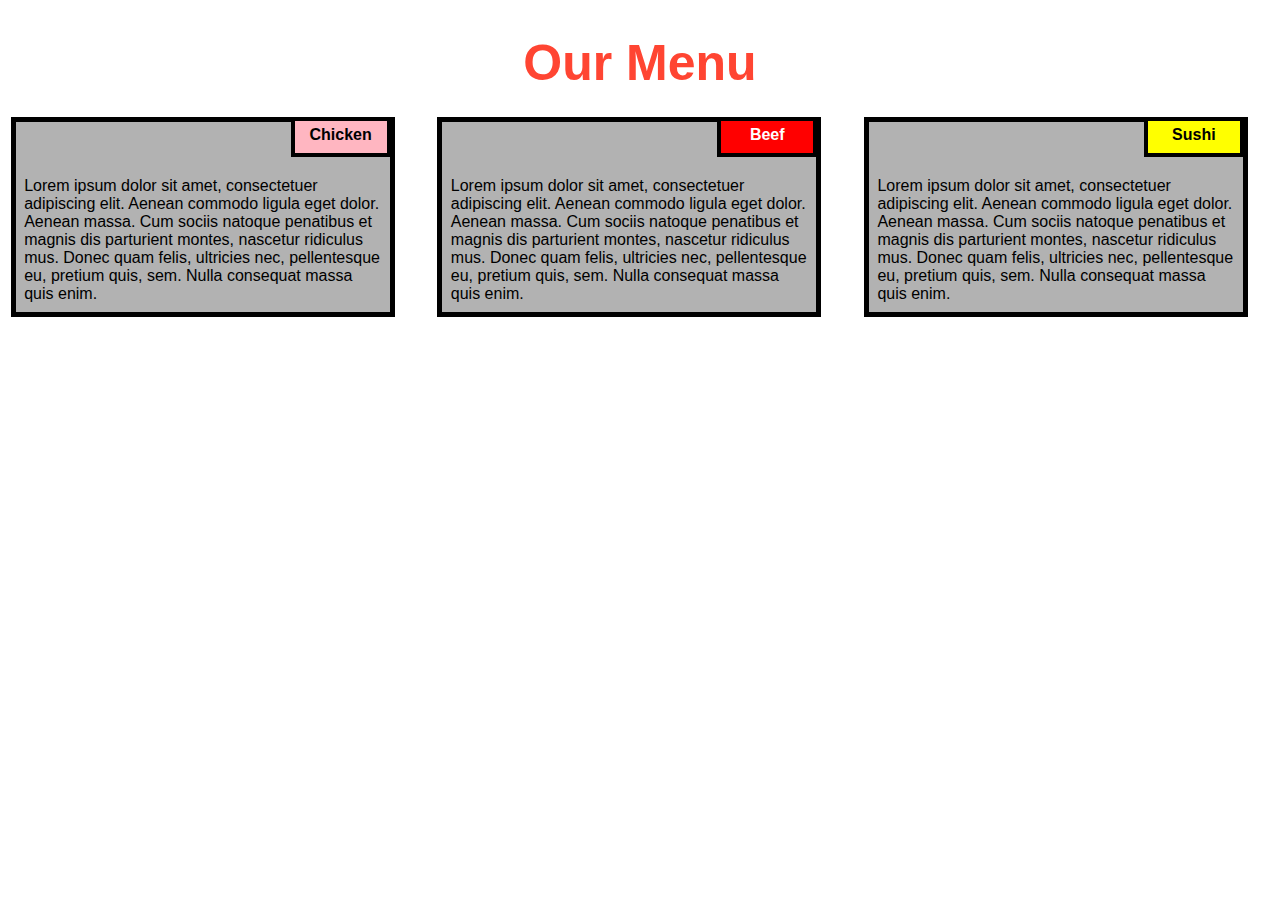
<file: mod2_solution/index.html>
<!DOCTYPE html>
<html>
<head>

<title>Responsive Layout</title>
<meta name="viewport" content="width=device-width, initial-scale=1">
<link rel="stylesheet" type="text/css" href="style.css">

</head>
<body>
<h1>Our Menu</h1>



  <div class="col-large-4 col-medium-6 col-small-12">
  	<div class="box">
  		<p class="content-name name1">Chicken</p>
  		<p class="content">Lorem ipsum dolor sit amet, consectetuer adipiscing elit. Aenean commodo ligula eget dolor. Aenean massa. Cum sociis natoque penatibus et magnis dis parturient montes, nascetur ridiculus mus. Donec quam felis, ultricies nec, pellentesque eu, pretium quis, sem. Nulla consequat massa quis enim.</p>
  	</div>
  </div>

  <div class="col-large-4 col-medium-6 col-small-12">
  	<div class="box">
   		<p class="content-name name2">Beef</p>
   		<p class="content">Lorem ipsum dolor sit amet, consectetuer adipiscing elit. Aenean commodo ligula eget dolor. Aenean massa. Cum sociis natoque penatibus et magnis dis parturient montes, nascetur ridiculus mus. Donec quam felis, ultricies nec, pellentesque eu, pretium quis, sem. Nulla consequat massa quis enim.</p>
  	</div>
  </div>

  <div class="col-large-4 col-medium-12 col-small-12">
  	<div class="box">
  		<p class="content-name name3">Sushi</p>
  		<p class="content">Lorem ipsum dolor sit amet, consectetuer adipiscing elit. Aenean commodo ligula eget dolor. Aenean massa. Cum sociis natoque penatibus et magnis dis parturient montes, nascetur ridiculus mus. Donec quam felis, ultricies nec, pellentesque eu, pretium quis, sem. Nulla consequat massa quis enim.</p>
  	</div>	
  </div>

</body>
</html>
</file>
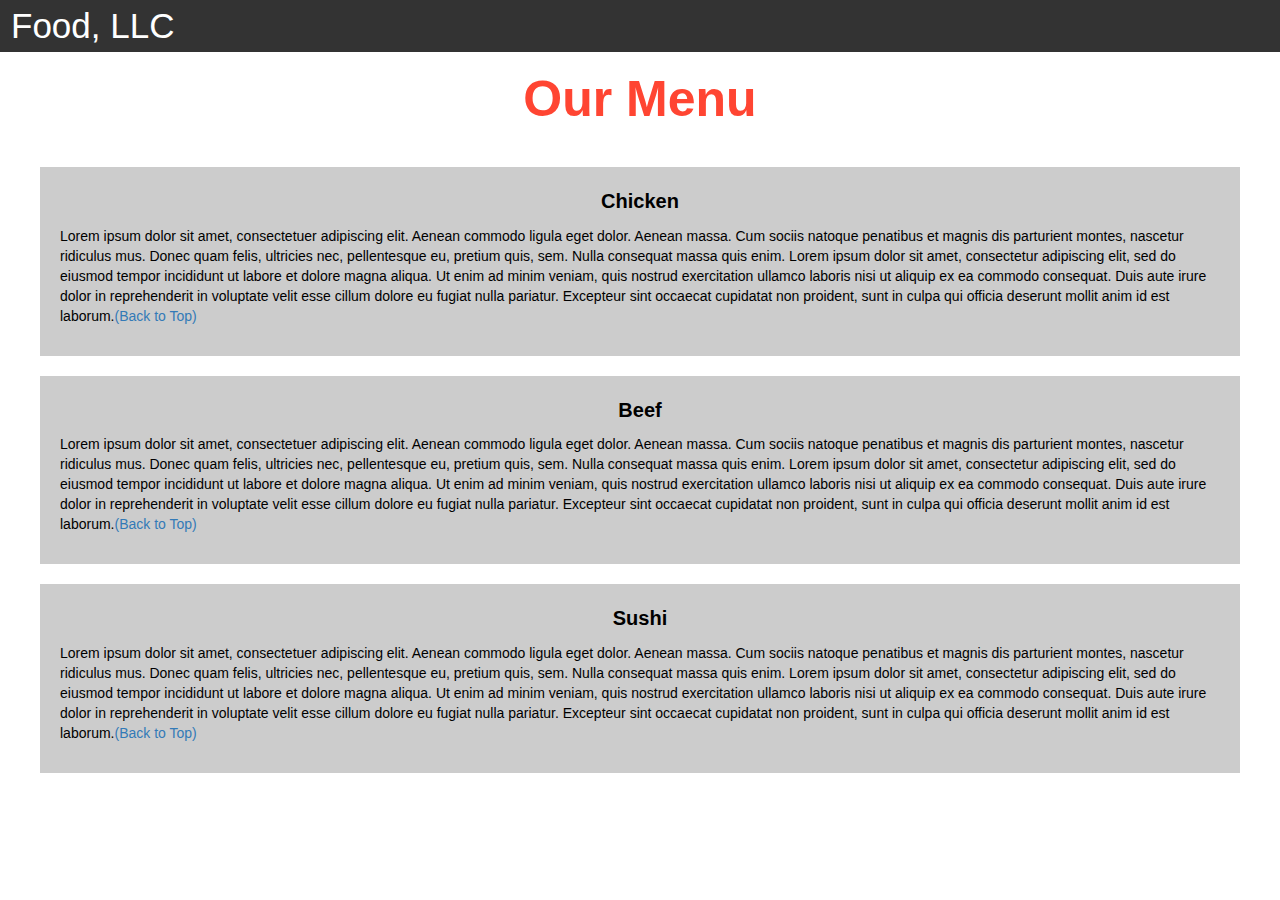
<file: mod3_solution/index.html>
<!DOCTYPE html>
<html>
<head>

<title>Module 3</title>

  <meta name="viewport" content="width=device-width, initial-scale=1">
  <link rel="stylesheet" href="https://maxcdn.bootstrapcdn.com/bootstrap/3.3.7/css/bootstrap.min.css">
  <script src="https://ajax.googleapis.com/ajax/libs/jquery/3.3.1/jquery.min.js"></script>
  <script src="https://maxcdn.bootstrapcdn.com/bootstrap/3.3.7/js/bootstrap.min.js"></script>

</head>

<meta name="viewport" content="width=device-width, initial-scale=1">
<link rel="stylesheet" type="text/css" href="style.css">



<body>


<nav class="navbar" id="top">
  <div class="container-fluid">

    <div class="navbar-header">
      <button type="button" class="navbar-toggle" data-toggle="collapse" data-target="#myNavbar">
        <span class="icon-bar"></span>
        <span class="icon-bar"></span>
        <span class="icon-bar"></span> 
      </button>
      <a class="navbar-brand" href="#">Food, LLC</a>
    </div>

    <div class="collapse" id="myNavbar">
      <ul class="nav navbar-nav visible-xs">
        <li><a class="menu-item" href="#">Chicken</a></li>
        <li><a class="menu-item" href="#">Beef</a></li> 
        <li><a class="menu-item" href="#">Sushi</a></li> 
      </ul>
    </div>

  </div>
</nav>

<h1 class="main-title">Our Menu</h1>



<div class="row">

  <div class="col-large-4 col-medium-6 col-small-12">
    <div class="content-box">
      <p class="item-name">Chicken</p>
      <p>Lorem ipsum dolor sit amet, consectetuer adipiscing elit. Aenean commodo ligula eget dolor. Aenean massa. Cum sociis natoque penatibus et magnis dis parturient montes, nascetur ridiculus mus. Donec quam felis, ultricies nec, pellentesque eu, pretium quis, sem. Nulla consequat massa quis enim. Lorem ipsum dolor sit amet, consectetur adipiscing elit, sed do eiusmod tempor incididunt ut labore et dolore magna aliqua. Ut enim ad minim veniam, quis nostrud exercitation ullamco laboris nisi ut aliquip ex ea commodo consequat. Duis aute irure dolor in reprehenderit in voluptate velit esse cillum dolore eu fugiat nulla pariatur. Excepteur sint occaecat cupidatat non proident, sunt in culpa qui officia deserunt mollit anim id est laborum.<a href="#top">(Back to Top)</a></p>
    </div>
  </div>

  <div class="col-large-4 col-medium-6 col-small-12">
    <div class="content-box">
      <p class="item-name">Beef</p>
      <p>Lorem ipsum dolor sit amet, consectetuer adipiscing elit. Aenean commodo ligula eget dolor. Aenean massa. Cum sociis natoque penatibus et magnis dis parturient montes, nascetur ridiculus mus. Donec quam felis, ultricies nec, pellentesque eu, pretium quis, sem. Nulla consequat massa quis enim. Lorem ipsum dolor sit amet, consectetur adipiscing elit, sed do eiusmod tempor incididunt ut labore et dolore magna aliqua. Ut enim ad minim veniam, quis nostrud exercitation ullamco laboris nisi ut aliquip ex ea commodo consequat. Duis aute irure dolor in reprehenderit in voluptate velit esse cillum dolore eu fugiat nulla pariatur. Excepteur sint occaecat cupidatat non proident, sunt in culpa qui officia deserunt mollit anim id est laborum.<a href="#top">(Back to Top)</a></p>
    </div>
  </div>


  <div class="col-large-4 col-medium-12 col-small-12">
    <div class="content-box">
      <p class="item-name">Sushi</p>
      <p>Lorem ipsum dolor sit amet, consectetuer adipiscing elit. Aenean commodo ligula eget dolor. Aenean massa. Cum sociis natoque penatibus et magnis dis parturient montes, nascetur ridiculus mus. Donec quam felis, ultricies nec, pellentesque eu, pretium quis, sem. Nulla consequat massa quis enim. Lorem ipsum dolor sit amet, consectetur adipiscing elit, sed do eiusmod tempor incididunt ut labore et dolore magna aliqua. Ut enim ad minim veniam, quis nostrud exercitation ullamco laboris nisi ut aliquip ex ea commodo consequat. Duis aute irure dolor in reprehenderit in voluptate velit esse cillum dolore eu fugiat nulla pariatur. Excepteur sint occaecat cupidatat non proident, sunt in culpa qui officia deserunt mollit anim id est laborum.<a href="#top">(Back to Top)</a></p>
    </div>
  </div>

</div>


</body>
</html>
</file>
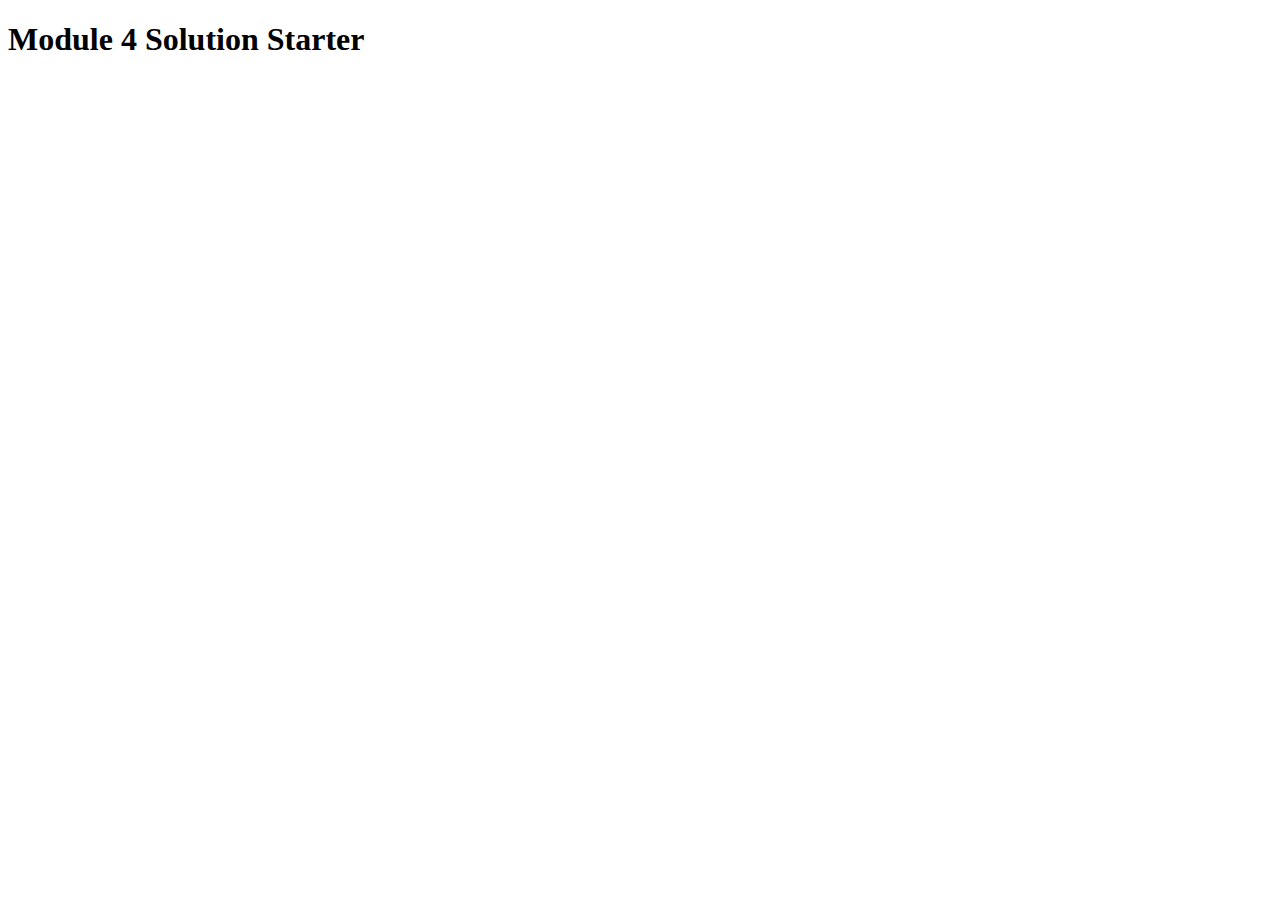
<file: mod4_solution/index.html>
<!DOCTYPE html>
<html>
<head>
  <meta charset="utf-8">
  <title>Module 4 Solution Starter</title>
  <script src="SpeakHello.js"></script>
  <script src="SpeakGoodBye.js"></script>
  <script src="script.js"></script>
</head>
<body>
  <h1>Module 4 Solution Starter</h1>
</body>
</html>
</file>
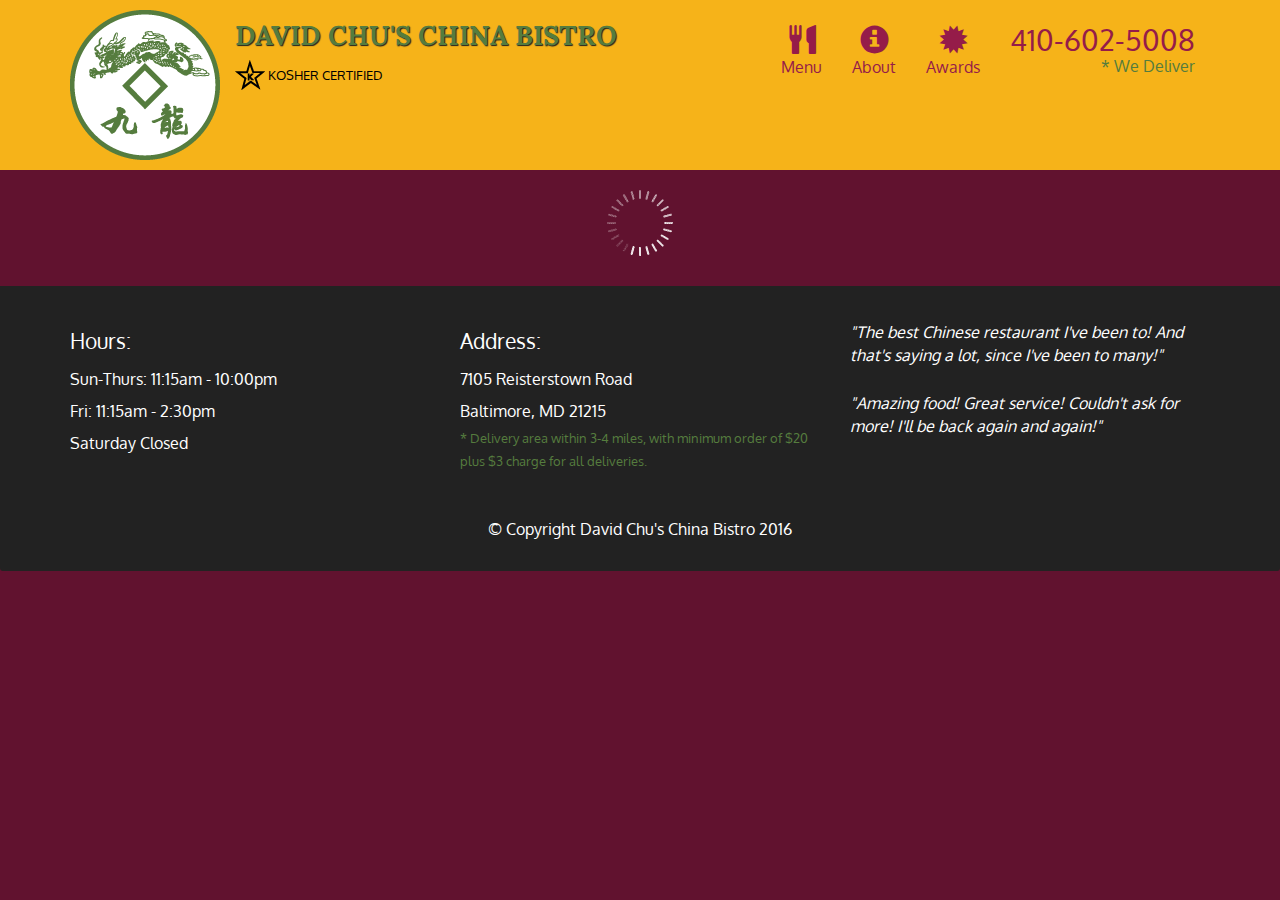
<file: mod5_solution/index.html>
<!doctype html>
<html lang="en">
  <head>
    <meta charset="utf-8">
    <meta http-equiv="X-UA-Compatible" content="IE=edge">
    <meta name="viewport" content="width=device-width, initial-scale=1">
    <title>David Chu's China Bistro</title>
    <link rel="stylesheet" href="css/bootstrap.min.css">
    <link rel="stylesheet" href="css/styles.css">
    <link href='https://fonts.googleapis.com/css?family=Oxygen:400,300,700' rel='stylesheet' type='text/css'>
    <link href='https://fonts.googleapis.com/css?family=Lora' rel='stylesheet' type='text/css'>
  </head>
<body>
  <header>
    <nav id="header-nav" class="navbar navbar-default">
      <div class="container">
        <div class="navbar-header">
          <a href="index.html" class="pull-left visible-md visible-lg">
            <div id="logo-img" alt="Logo image"></div>
          </a>

          <div class="navbar-brand">
            <a href="index.html"><h1>David Chu's China Bistro</h1></a>
            <p>
              <img src="images/star-k-logo.png" alt="Kosher certification">
              <span>Kosher Certified</span>
            </p>
          </div>

          <button id="navbarToggle" type="button" class="navbar-toggle collapsed" data-toggle="collapse" data-target="#collapsable-nav" aria-expanded="false">
            <span class="sr-only">Toggle navigation</span>
            <span class="icon-bar"></span>
            <span class="icon-bar"></span>
            <span class="icon-bar"></span>
          </button>
        </div>
        
        <div id="collapsable-nav" class="collapse navbar-collapse">
           <ul id="nav-list" class="nav navbar-nav navbar-right">
            <li id="navHomeButton" class="visible-xs active">
              <a href="index.html">
                <span class="glyphicon glyphicon-home"></span> Home</a>
            </li>
            <li id="navMenuButton">
              <a href="#" onclick="$dc.loadMenuCategories();">
                <span class="glyphicon glyphicon-cutlery"></span><br class="hidden-xs"> Menu</a>
            </li>
            <li>
              <a href="#">
                <span class="glyphicon glyphicon-info-sign"></span><br class="hidden-xs"> About</a>
            </li>
            <li>
              <a href="#">
                <span class="glyphicon glyphicon-certificate"></span><br class="hidden-xs"> Awards</a>
            </li>
            <li id="phone" class="hidden-xs">
              <a href="tel:410-602-5008">
                <span>410-602-5008</span></a><div>* We Deliver</div>
            </li>
          </ul><!-- #nav-list -->
        </div><!-- .collapse .navbar-collapse -->
      </div><!-- .container -->
    </nav><!-- #header-nav -->
  </header>

  <div id="call-btn" class="visible-xs">
    <a class="btn" href="tel:410-602-5008">
    <span class="glyphicon glyphicon-earphone"></span>
    410-602-5008
    </a>
  </div>
  <div id="xs-deliver" class="text-center visible-xs">* We Deliver</div>

  <div id="main-content" class="container"></div>

  <footer class="panel-footer">
    <div class="container">
      <div class="row">
        <section id="hours" class="col-sm-4">
          <span>Hours:</span><br>
          Sun-Thurs: 11:15am - 10:00pm<br>
          Fri: 11:15am - 2:30pm<br>
          Saturday Closed
          <hr class="visible-xs">
        </section>
        <section id="address" class="col-sm-4">
          <span>Address:</span><br>
          7105 Reisterstown Road<br>
          Baltimore, MD 21215
          <p>* Delivery area within 3-4 miles, with minimum order of $20 plus $3 charge for all deliveries.</p>
          <hr class="visible-xs">
        </section>
        <section id="testimonials" class="col-sm-4">
          <p>"The best Chinese restaurant I've been to! And that's saying a lot, since I've been to many!"</p>
          <p>"Amazing food! Great service! Couldn't ask for more! I'll be back again and again!"</p>
        </section>
      </div>
      <div class="text-center">&copy; Copyright David Chu's China Bistro 2016</div>
    </div>
  </footer>

  <!-- jQuery (Bootstrap JS plugins depend on it) -->
  <script src="js/jquery-2.1.4.min.js"></script>
  <script src="js/bootstrap.min.js"></script>
  <script src="js/ajax-utils.js"></script>
  <script src="js/script.js"></script>
</body>
</html>
</file>
<file: mod2_solution/style.css>
* {
  box-sizing: border-box;
}

body{
	margin: 0;
	padding: 0;
  font-family: "Comic Sans MS", cursive, sans-serif;
}

.row{
  margin-top: 5%;
  margin-bottom: 5%;
}

h1 {
  margin-bottom: 15px;
  text-align: center;
  color: #ff4532;
  font-size: 50px;
}


.box{
  width: 100%;
  overflow: none;
}


.content-name{
  overflow: none;
  text-align: center;
  border: 4px solid black;
  width: 100px;
  height: 40px;
  padding: 5px;
  float: right;
  margin-right: 36px;
  margin-top: 0px;
  font-weight: bold;
  position: relative;
}

.content{
  border: 5px solid black;
  width: 90%;
  height: auto;
  margin: 2.5%;
  color: black
  font-size: 25px;
  padding: 2%;
  padding-top: 55px;
  background-color: rgba(0,0,0,0.3);
}

.name1{
  background-color: #FFB6C1;
}

.name2{
  color: white;
  background-color: #FF0000;
}
.name3{
  background-color: #FFFF00;
}


/********** Large devices only **********/
@media (min-width: 992px) {
  .col-large-4 {
  	float: left;
    width: 33.33%;
  }
}
/********** Medium devices only **********/
@media (min-width: 768px) and (max-width: 991px) {
  .col-medium-6,.col-medium-12 {
    float: left;
  }
  .col-medium-6 {
    width: 50%;
  }
  .col-medium-12 {
    margin-left: -10px;
    width: 100%;
  }
  .name3{
    margin-right: 65px;
    width: 100px;
  }
}

@media (min-width: 0px) and (max-width: 767px) {
  .col-small-12 {
  	float: left;
    width: 100%;
  }
  .content-name{
    margin-right: 30px;
  }
}
</file>
<file: mod3_solution/style.css>
.container-fluid{
	margin: 0;
	padding: 0;
}

.navbar{
	border-radius: 0px;
	background-color: rgba(0,0,0,0.8);
}

.navbar-brand{
  font-size: 35px;
  color: white;
  padding-left: 25px;
}

.navbar-brand:hover{
	color: white;
}

.nav{
	margin: 0;
	padding: 0;
}

.navbar-nav{
  font-size: 25px;
  text-align: center;
  margin: 0;
  padding: 0;
}

.navbar-toggle{
	border: 2px solid white;
	margin-right: 25px;
}

.icon-bar{
	background-color: white;
}


.main-title{
  margin-bottom: 15px;
  text-align: center;
  color: #ff4532;
  font-size: 50px;
  font-family: "Comic Sans MS", cursive, sans-serif;
  font-weight: bold;
}

li{
	box-sizing: border-box;
	width: 100%;
}

.menu-item{
	padding: 0;
	margin: 0;
	width: 100%;
	background-color: white;
	border-bottom: 1px solid black;
	color: black;
	display: block;
}

.menu-item:hover{
	background-color: rgba(0,0,0,0.9);
	color: rgba(0,0,0,0.4);
}



.row{
	margin: 20px;
}

.content-box{
	margin: 20px;
	width: auto;
	height: auto;
	color: black;
	background-color: rgba(0,0,0,0.2);
	font-family: "Comic Sans MS", cursive, sans-serif;
	padding: 20px;
}

.item-name{
	text-align: center;
	font-size: 20px;
	font-weight: bold;
}

#top{

}
</file>
<file: mod5_solution/css/styles.css>
body {
  font-size: 16px;
  color: #fff;
  background-color: #61122f;
  font-family: 'Oxygen', sans-serif;
}

/** HEADER **/
#header-nav {
  background-color: #f6b319;
  border-radius: 0;
  border: 0;
}

#logo-img {
  background: url('../images/restaurant-logo_large.png') no-repeat;
  width: 150px;
  height: 150px;
  margin: 10px 15px 10px 0;
}

.navbar-brand {
  padding-top: 25px;
}
.navbar-brand h1 { /* Restaurant name */
  font-family: 'Lora', serif;
  color: #557c3e;
  font-size: 1.5em;
  text-transform: uppercase;
  font-weight: bold;
  text-shadow: 1px 1px 1px #222;
  margin-top: 0;
  margin-bottom: 0;
  line-height: .75;
}
.navbar-brand a:hover, .navbar-brand a:focus {
  text-decoration: none;
}
.navbar-brand p { /* Kosher cert */
  color: #000;
  text-transform: uppercase;
  font-size: .7em;
  margin-top: 15px;
}
.navbar-brand p span { /* Star-K */
  vertical-align: middle;
}

#nav-list {
  margin-top: 10px;
}
#nav-list a {
  color: #951C49;
  text-align: center;
}
#nav-list a:hover {
  background: #E7E7E7;
}
#nav-list a span {
  font-size: 1.8em;
}

#phone {
  margin-top: 5px;
}
#phone a { /* Phone number */
  text-align: right;
  padding-bottom: 0;
}
#phone div { /* We Deliver */
  color: #557c3e;
  text-align: right;
  padding-right: 15px;
}

.navbar-header button.navbar-toggle, .navbar-header .icon-bar {
  border: 1px solid #61122f;
}
.navbar-header button.navbar-toggle {
  clear: both;
  margin-top: -30px;
}
/* END HEADER */

/* FOOTER */
.panel-footer {
  margin-top: 30px;
  padding-top: 35px;
  padding-bottom: 30px;
  background-color: #222;
  border-top: 0;
}
.panel-footer div.row {
  margin-bottom: 35px;
}
#hours, #address {
  line-height: 2;
}
#hours > span, #address > span {
  font-size: 1.3em;
}
#address p {
  color: #557c3e;
  font-size: .8em;
  line-height: 1.8;
}
#testimonials {
  font-style: italic;
}
#testimonials p:nth-child(2) {
  margin-top: 25px;
}
/* END FOOTER */



/* HOME PAGE */
.container .jumbotron {
  box-shadow: 0 0 50px #3F0C1F;
  border: 2px solid #3F0C1F;
}

#menu-tile, #specials-tile, #map-tile {
  height: 250px;
  width: 100%;
  margin-bottom: 15px;
  position: relative;
  border: 2px solid #3F0C1F;
  overflow: hidden;
}
#menu-tile:hover, #specials-tile:hover, #map-tile:hover {
  box-shadow: 0 1px 5px 1px #cccccc;
}
#menu-tile {
  background: url('../images/menu-tile.jpg') no-repeat;
  background-position: center;
}
#specials-tile {
  background: url('../images/specials-tile.jpg') no-repeat;
  background-position: center;
}
#menu-tile span, #specials-tile span, #map-tile span {
  position: absolute;
  bottom: 0;
  right: 0;
  width: 100%;
  text-align: center;
  font-size: 1.6em;
  text-transform: uppercase;
  background-color: #000;
  color: #fff;
  opacity: .8;
}
/* END HOME PAGE */

/* MENU CATEGORIES PAGE */
.category-tile { 
  position: relative;
  border: 2px solid #3F0C1F;
  overflow: hidden;
  width: 200px;
  height: 200px;
  margin: 0 auto 15px;
}
.category-tile span {
  position: absolute;
  bottom: 0;
  right: 0;
  width: 100%;
  text-align: center;
  font-size: 1.2em;
  text-transform: uppercase;
  background-color: #000;
  color: #fff;
  opacity: .8;
}
.category-tile:hover {
  box-shadow: 0 1px 5px 1px #cccccc;
}

#menu-categories-title + div {
  margin-bottom: 50px;
}
/* END MENU CATEGORIES PAGE */

/* SINGLE CATEGORY PAGE */
.menu-item-tile {
  margin-bottom: 25px;
}
.menu-item-tile hr {
  width: 80%;
}
.menu-item-tile .menu-item-price {
  font-size: 1.1em;
  text-align: right;
  margin-top: -15px;
  margin-right: -15px;
}
.menu-item-tile .menu-item-price span {
  font-size: .6em;
}
.menu-item-photo {
  position: relative;
  border: 2px solid #3F0C1F; 
  overflow: hidden;
  padding: 0;
  margin-right: -15px;
  margin-left: auto;
  margin-bottom: 20px;
  max-width: 250px;
}
.menu-item-photo div {
  position: absolute;
  bottom: 0;
  right: 0;
  width: 80px;
  background-color: #557c3e;
  text-align: center;
}
.menu-item-description {
  padding-right: 30px;
}
h3.menu-item-title {
  margin: 0 0 10px;
}
.menu-item-details {
  font-size: .9em;
  font-style: italic;
}
/* END SINGLE CATEGORY PAGE */


/********** Large devices only **********/
@media (min-width: 1200px) {
  .container .jumbotron {
    background: url('../images/jumbotron_1200.jpg') no-repeat;
    height: 675px;
  }
}

/********** Medium devices only **********/
@media (min-width: 992px) and (max-width: 1199px) {
  /* Header */
  #logo-img {
    background: url('../images/restaurant-logo_medium.png') no-repeat;
    width: 100px;
    height: 100px;
    margin: 5px 5px 5px 0;
  }
  /* End Header */

  /* Home Page */
  .container .jumbotron {
    background: url('../images/jumbotron_992.jpg') no-repeat;
    height: 558px;
  }
  /* End Home Page */
}

/********** Small devices only **********/
@media (min-width: 768px) and (max-width: 991px) {
  /* Home Page */
  .container .jumbotron {
    background: url('../images/jumbotron_768.jpg') no-repeat;
    height: 432px;
  }
  /* End Home Page */
}

/********** Extra small devices only **********/
@media (max-width: 767px) {
  /* Header */
  .navbar-brand {
    padding-top: 10px;
    height: 80px;
  }
  .navbar-brand h1 { /* Restaurant name */
    padding-top: 10px;
    font-size: 5vw; /* 1vw = 1% of viewport width */
  }
  .navbar-brand p { /* Kosher cert */
    font-size: .6em;
    margin-top: 12px;
  }
  .navbar-brand p img { /* Star-K */
    height: 20px;
  }

  #collapsable-nav a { /* Collapsed nav menu text */
    font-size: 1.2em;
  }
  #collapsable-nav a span { /* Collapsed nav menu glyph */
    font-size: 1em;
    margin-right: 5px;
  }

  #call-btn > a {
    font-size: 1.5em;
    display: block;
    margin: 0 20px;
    padding: 10px;
    border: 2px solid #fff;
    background-color: #f6b319;
    color: #951c49;
  }
  #xs-deliver {
    margin-top: 5px;
    font-size: .7em;
    letter-spacing: .1em;
    text-transform: uppercase;
  }
  /* End Header */

  /* Footer */
  .panel-footer section {
    margin-bottom: 30px;
    text-align: center;
  }
  .panel-footer section:nth-child(3) {
    margin-bottom: 0; /* margin already exists on the whole row */
  }
  .panel-footer section hr {
    width: 50%;
  }
  /* End Footer */

  /* Home Page */
  .container .jumbotron {
    margin-top: 30px;
    padding: 0;
  }
  #menu-tile, #specials-tile {
    width: 360px;
    margin: 0 auto 15px;
  }

  .menu-item-photo {
    margin-right: auto;
  }
  .menu-item-tile .menu-item-price {
    text-align: center;
  }
  .menu-item-description {
    text-align: center;;
  }
}


/********** Super extra small devices Only :-) (e.g., iPhone 4) **********/
@media (max-width: 479px) {
  /* Header */
  .navbar-brand h1 { /* Restaurant name */
    padding-top: 5px;
    font-size: 6vw;
  }
  /* End Header */
  
  /* Home page */
  #menu-tile, #specials-tile {
    width: 280px;
    margin: 0 auto 15px;
  }

  .col-xxs-12 {
    position: relative;
    min-height: 1px;
    padding-right: 15px;
    padding-left: 15px;
    float: left;
    width: 100%;
  }
}
</file>
